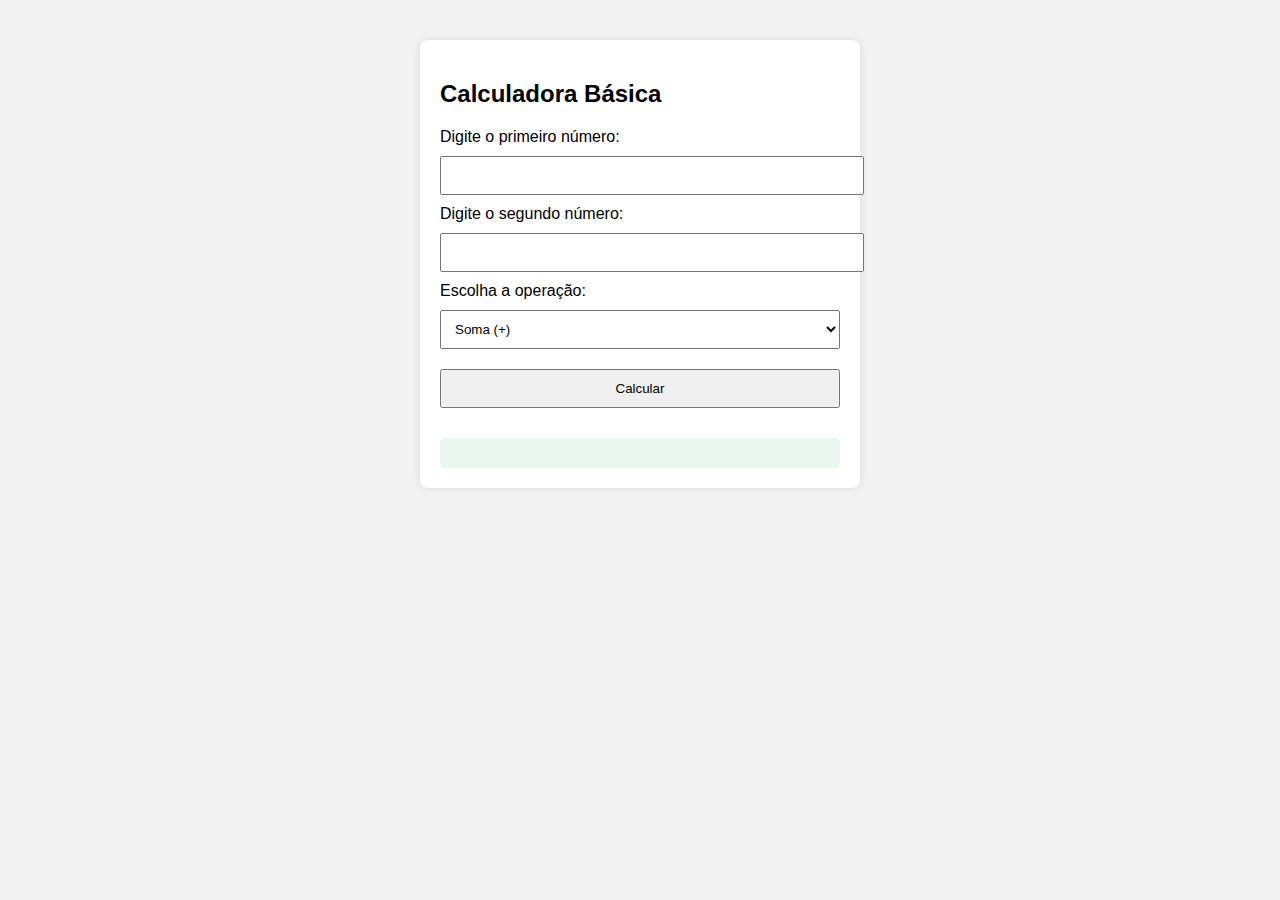
<file: index.html>
<!DOCTYPE html>
<html lang="pt-BR">
<head>
  <meta charset="UTF-8" />
  <title>Calculadora Simples</title>
  <!-- Link para o CSS -->
  <link rel="stylesheet" href="style.css" />
</head>
<body>
  <div class="container">
    <h2>Calculadora Básica</h2>

    <label for="numero1">Digite o primeiro número:</label>
    <input type="number" id="numero1" />

    <label for="numero2">Digite o segundo número:</label>
    <input type="number" id="numero2" />

    <label for="operacao">Escolha a operação:</label>
    <select id="operacao">
      <option value="soma">Soma (+)</option>
      <option value="subtracao">Subtração (-)</option>
      <option value="multiplicacao">Multiplicação (×)</option>
      <option value="divisao">Divisão (÷)</option>
    </select>

    <button onclick="calcular()">Calcular</button>

    <div id="resultado"></div>
  </div>

  <!-- Link para o JavaScript -->
  <script src="script.js"></script>
</body>
</html>
</file>
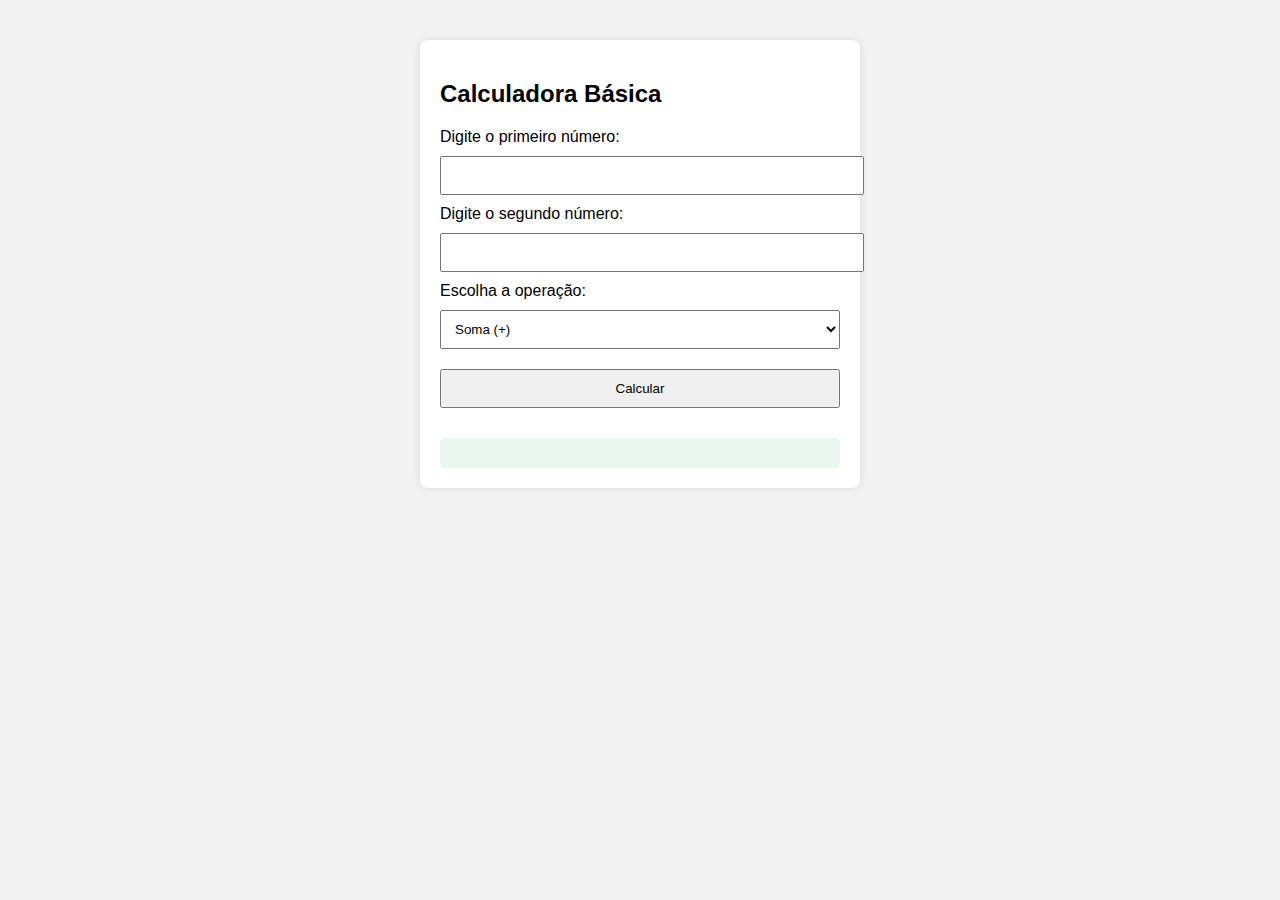
<file: docs/index.html>
<!DOCTYPE html>
<html lang="pt-BR">
<head>
  <meta charset="UTF-8" />
  <title>Calculadora Simples</title>
  <!-- Link para o CSS -->
  <link rel="stylesheet" href="../css/style.css" />
</head>
<body>
  <div class="container">
    <h2>Calculadora Básica</h2>

    <label for="numero1">Digite o primeiro número:</label>
    <input type="number" id="numero1" />

    <label for="numero2">Digite o segundo número:</label>
    <input type="number" id="numero2" />

    <label for="operacao">Escolha a operação:</label>
    <select id="operacao">
      <option value="soma">Soma (+)</option>
      <option value="subtracao">Subtração (-)</option>
      <option value="multiplicacao">Multiplicação (×)</option>
      <option value="divisao">Divisão (÷)</option>
    </select>

    <button onclick="calcular()">Calcular</button>

    <div id="resultado"></div>
  </div>

  <!-- Link para o JavaScript -->
  <script src="../javascript/script.js"></script>
</body>
</html>
</file>
<file: style.css>
body {
  font-family: Arial, sans-serif;
  margin: 40px;
  background-color: #f2f2f2;
}

.container {
  background: white;
  padding: 20px;
  max-width: 400px;
  margin: auto;
  border-radius: 8px;
  box-shadow: 0 0 10px rgba(0,0,0,0.1);
}

input, select, button {
  width: 100%;
  padding: 10px;
  margin: 10px 0;
}

#resultado {
  margin-top: 20px;
  background: #e9f7ef;
  padding: 15px;
  border-radius: 5px;
  font-weight: bold;
  white-space: pre-line; /* para respeitar quebras de linha */
}
</file>
<file: css/style.css>
body {
  font-family: Arial, sans-serif;
  margin: 40px;
  background-color: #f2f2f2;
}

.container {
  background: white;
  padding: 20px;
  max-width: 400px;
  margin: auto;
  border-radius: 8px;
  box-shadow: 0 0 10px rgba(0,0,0,0.1);
}

input, select, button {
  width: 100%;
  padding: 10px;
  margin: 10px 0;
}

#resultado {
  margin-top: 20px;
  background: #e9f7ef;
  padding: 15px;
  border-radius: 5px;
  font-weight: bold;
  white-space: pre-line; /* para respeitar quebras de linha */
}
</file>
